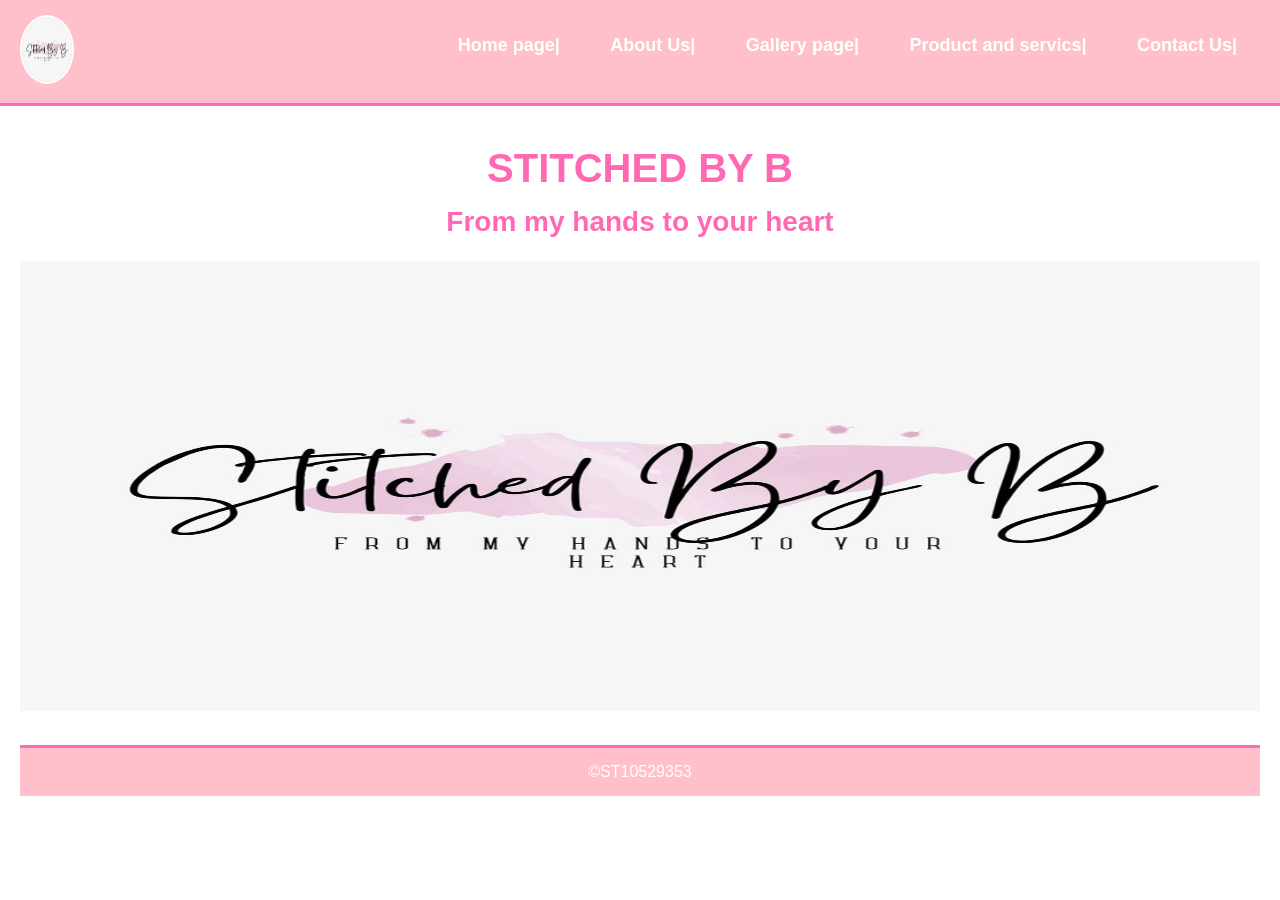
<file: index.html>
<!Doctype html>
<html lang="en">
<head>
    <title>
        home page
    </title>
    <meta name="viewport" content="width=device-width, initial-scale=1.0">
    <link rel="stylesheet" type="text/css" href="style.css">
</head>
<body>
    <header>
        <img src="images1/logo2.jpeg" style="width: 50px; height: 65px" >
        <nav align="right">
            <a href="index.html">Home page|</a>
            <a href="about Us23.html">About Us|</a>    
            <a href="gallerypage23.html">Gallery page|</a>
            <a href="product and service23.html">Product and servics|</a>
            <a href="contact Us23.html">Contact Us|</a> 
        </nav>
    </header>
    <main> 
<h1 align="center"<u>Stitched by B</u></h1>
<h2>From my hands to your heart</h2>        
<img src="images1/logo2.jpeg" style="width: 100%;" height="450"
    </main>   
    <footer>&copy;ST10529353</footer>
     <script src="script.js"></script> 
</body>
</html>
</file>
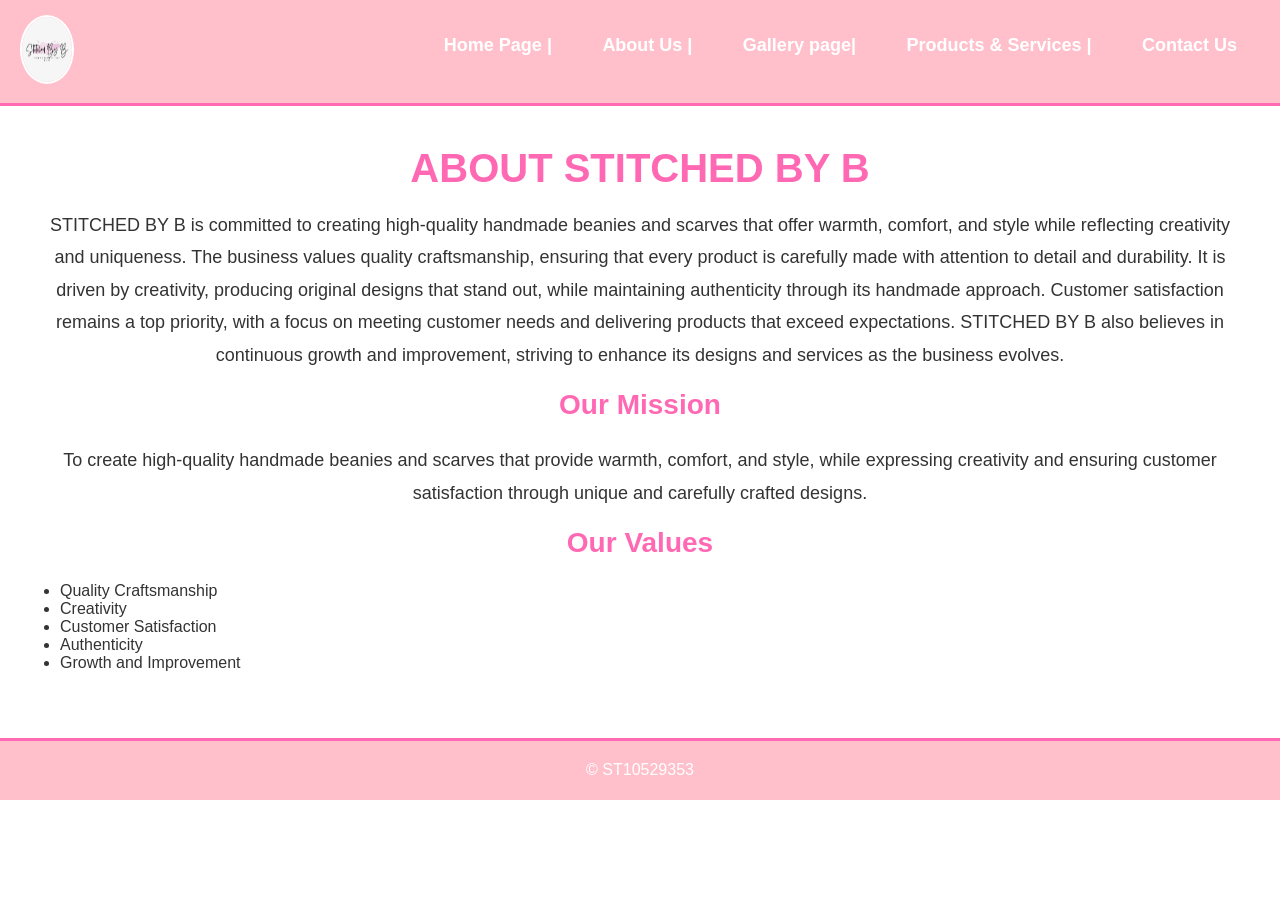
<file: about Us23.html>
<!DOCTYPE html>
<html lang="en">
<head>
    <meta charset="UTF-8">
    <meta name="viewport" content="width=device-width, initial-scale=1.0">
    <title>About Us - STITCHED BY B</title>
    <link rel="stylesheet" href="style.css">
</head>
<body>

    <header>
        <img src="images1/logo2.jpeg" width="50" height="65" alt="STITCHED BY B Logo">
        <nav align="right">
            <a href="homepage23.html">Home Page |</a>
            <a href="about Us23.html">About Us |</a>
            <a href="gallerypage23.html">Gallery page|</a>
            <a href="product and service23.html">Products & Services |</a>
            <a href="contact Us23.html">Contact Us</a>
        </nav>
    </header>

    <main>
        <h1 align="center">About STITCHED BY B</h1>

        <p>
            STITCHED BY B is committed to creating high-quality handmade beanies and scarves that offer warmth, comfort, and style while reflecting creativity and uniqueness. The business values quality craftsmanship, ensuring that every product is carefully made with attention to detail and durability. It is driven by creativity, producing original designs that stand out, while maintaining authenticity through its handmade approach. Customer satisfaction remains a top priority, with a focus on meeting customer needs and delivering products that exceed expectations. STITCHED BY B also believes in continuous growth and improvement, striving to enhance its designs and services as the business evolves.
        </p>

        <h2>Our Mission</h2>
        <p>
            To create high-quality handmade beanies and scarves that provide warmth, comfort, and style, while expressing creativity and ensuring customer satisfaction through unique and carefully crafted designs.
        </p>

        <h2>Our Values</h2>
        <ul>
            <li>Quality Craftsmanship</li>
            <li>Creativity</li>
            <li>Customer Satisfaction</li>
            <li>Authenticity</li>
            <li>Growth and Improvement</li>
        </ul>
    </main>

    <footer>
        <p>&copy; ST10529353</p>
    </footer>

</body>
</html>
</file>
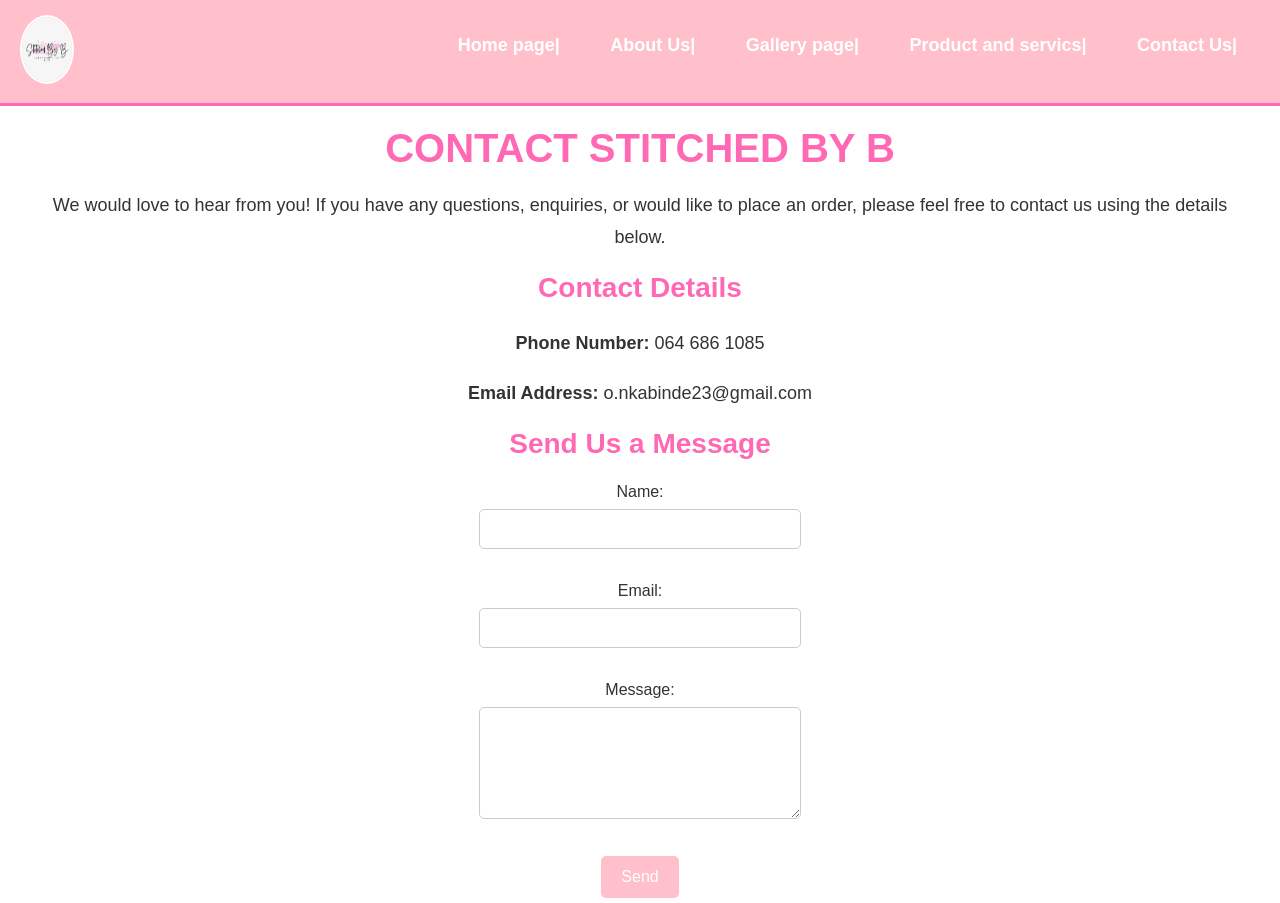
<file: contact Us23.html>
<!DOCTYPE html>
<html>
<head>
    <meta name="viewport" content="width=device-width, initial-scale=1.0">
    <title>Contact Us - STITCHED BY B</title>
    <link rel="stylesheet" type="text/css" href="style.css">
</head>
<body>
    <header>
        <img src="images1/logo2.jpeg" style="width: 50px; height: 65px" >
        <nav align="right">
            <a href="homepage23.html">Home page|</a>
            <a href="about Us23.html">About Us|</a>    
            <a href="gallerypage23.html">Gallery page|</a>
            <a href="product and service23.html">Product and servics|</a>
            <a href="contact Us23.html">Contact Us|</a> 
        </nav>
    </header>

    <h1>Contact STITCHED BY B</h1>

    <p>
        We would love to hear from you! If you have any questions, enquiries, or would like to place an order,
        please feel free to contact us using the details below.
    </p>

    <h2>Contact Details</h2>

    <p><strong>Phone Number:</strong> 064 686 1085</p>
    <p><strong>Email Address:</strong> o.nkabinde23@gmail.com</p>

    <h2>Send Us a Message</h2>

    <form>
        <label>Name:</label><br>
        <input type="text" name="name"><br><br>

        <label>Email:</label><br>
        <input type="email" name="email"><br><br>

        <label>Message:</label><br>
        <textarea name="message" rows="5" cols="30"></textarea><br><br>

        <input type="submit" value="Send">
    </form>

</body>
</html>
</file>
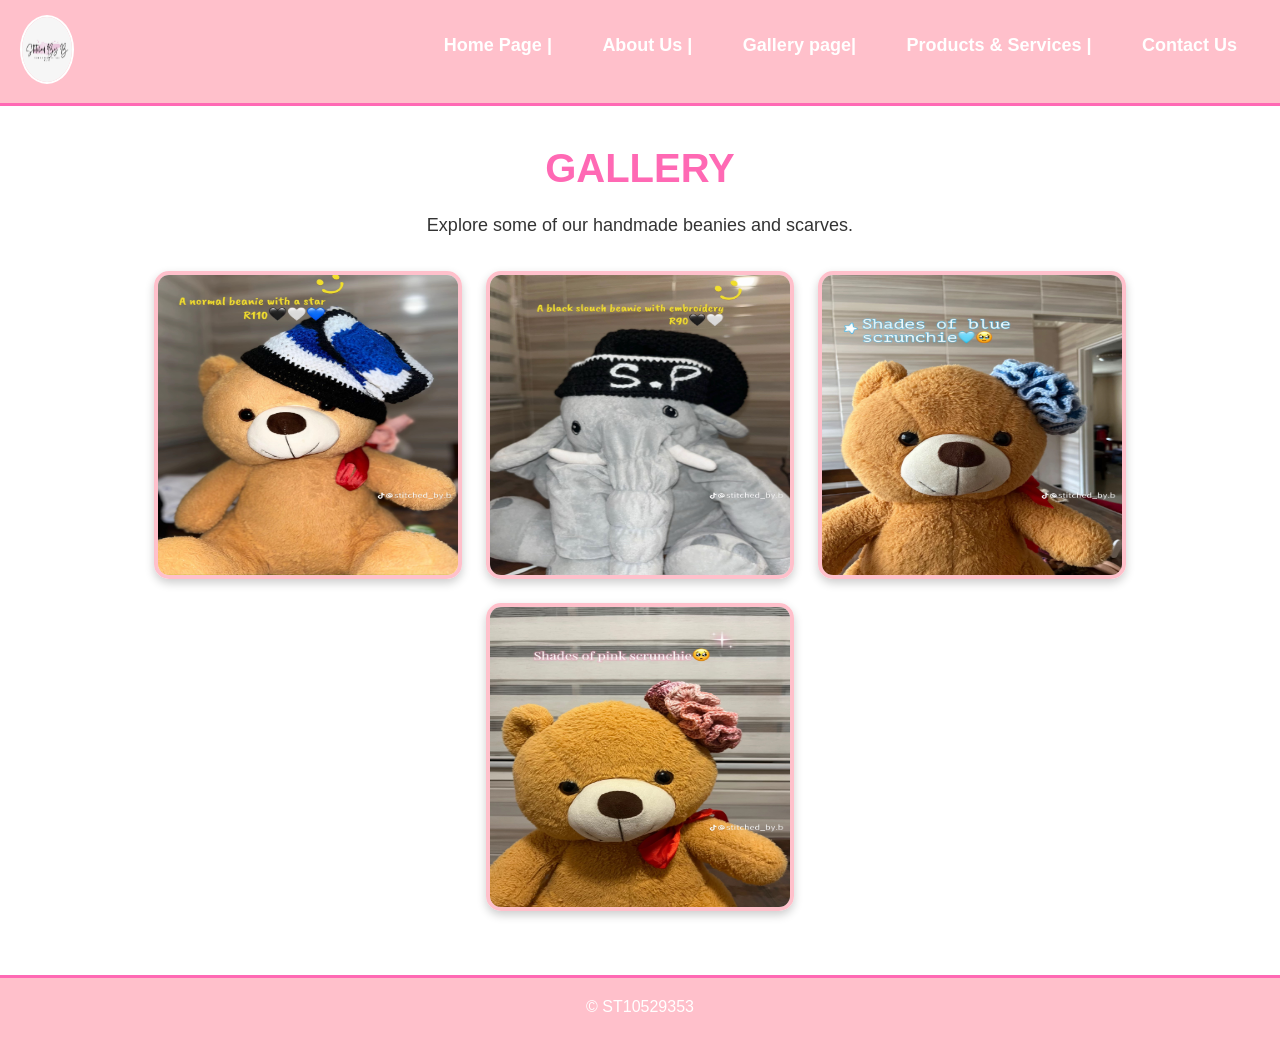
<file: gallerypage23.html>
<!DOCTYPE html>
<html lang="en">
<head>
    <meta charset="UTF-8">
    <meta name="viewport" content="width=device-width, initial-scale=1.0">
    <title>Gallery - STITCHED BY B</title>
    <link rel="stylesheet" href="style.css">
</head>
<body>

    <header>
        <img src="images1/logo2.jpeg" width="50" height="65" alt="STITCHED BY B Logo">
        <nav align="right">
            <a href="homepage23.html">Home Page |</a>
            <a href="about Us23.html">About Us |</a>
            <a href="gallerypage23.html">Gallery page|</a>
            <a href="product and service23.html">Products & Services |</a>
            <a href="contact Us23.html">Contact Us</a>
        </nav>
    </header>

    <main>
        <h1 align="center">Gallery</h1>
        <p align="center">Explore some of our handmade beanies and scarves.</p>

        <div align="center">
            <img src="images1/i1.jpeg" width="300" height="300" alt="Product Image 1" style="margin:10px;">
            <img src="images1/i2.jpeg" width="300" height="300" alt="Product Image 2" style="margin:10px;">
            <img src="images1/i5.jpeg" width="300" height="300" alt="Product Image 3" style="margin:10px;">
            <img src="images1/i4.jpeg" width="300" height="300" alt="Product Image 4" style="margin:10px;">
        </div>
    </main>

    <footer>
        <p>&copy; ST10529353</p>
    </footer>

</body>
</html>
</file>
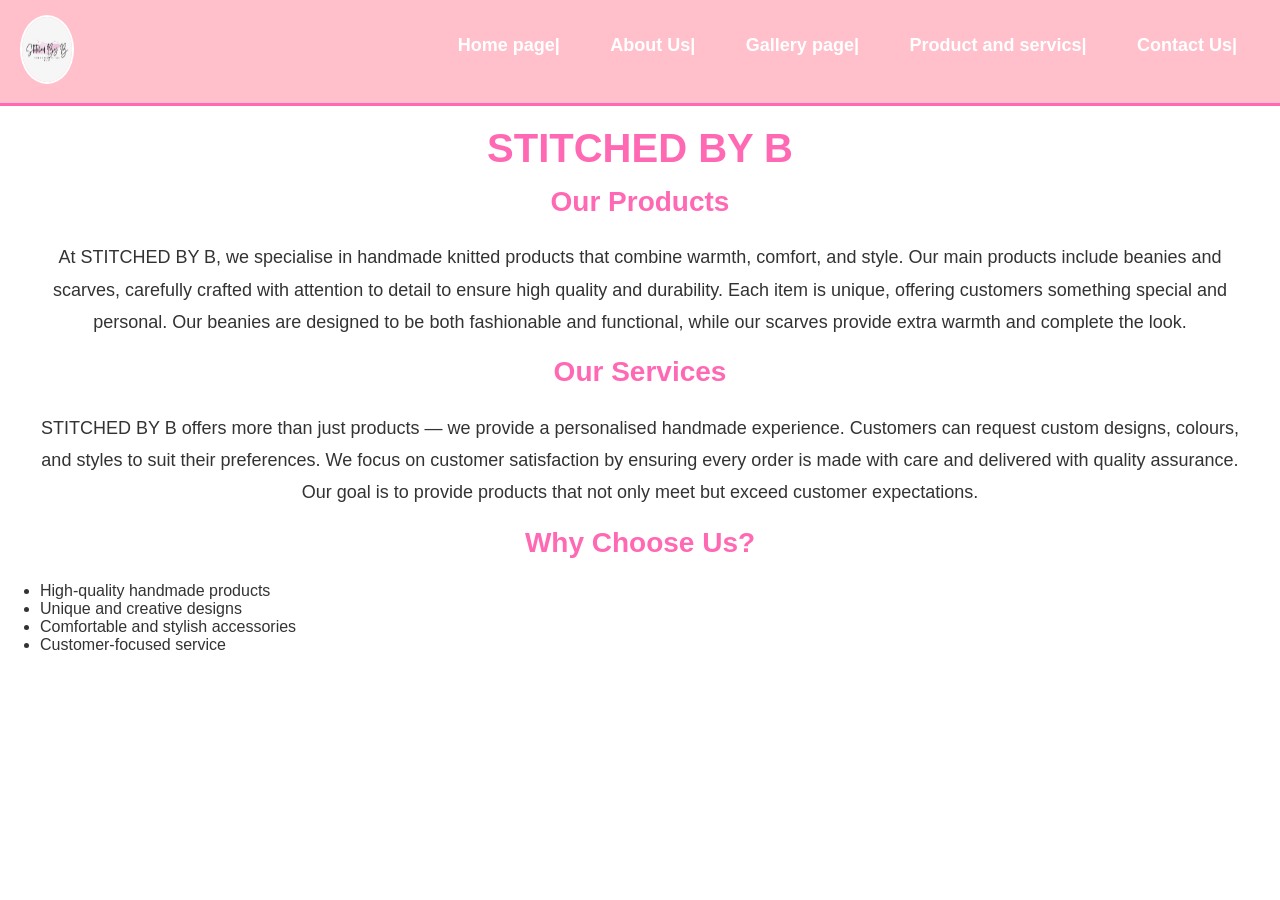
<file: product and service23.html>
<!DOCTYPE html>
<html>
<head>
    <meta name="viewport" content="width=device-width, initial-scale=1.0">
    <title>Products & Services - STITCHED BY B</title>
    <link rel="stylesheet" href="style.css">
</head>
<body>
    <header>
        <img src="images1/logo2.jpeg" style="width: 50px; height: 65px" >
        <nav align="right">
            <a href="homepage23.html">Home page|</a>
            <a href="about Us23.html">About Us|</a>    
            <a href="gallerypage23.html">Gallery page|</a>
            <a href="product and service23.html">Product and servics|</a>
            <a href="contact Us23.html">Contact Us|</a> 
        </nav>
    </header>

    <h1>STITCHED BY B</h1>

    <h2>Our Products</h2>
    <p>
        At STITCHED BY B, we specialise in handmade knitted products that combine warmth, comfort, and style.
        Our main products include beanies and scarves, carefully crafted with attention to detail to ensure
        high quality and durability. Each item is unique, offering customers something special and personal.
        Our beanies are designed to be both fashionable and functional, while our scarves provide extra warmth
        and complete the look.
    </p>

    <h2>Our Services</h2>
    <p>
        STITCHED BY B offers more than just products — we provide a personalised handmade experience.
        Customers can request custom designs, colours, and styles to suit their preferences.
        We focus on customer satisfaction by ensuring every order is made with care and delivered
        with quality assurance. Our goal is to provide products that not only meet but exceed
        customer expectations.
    </p>

    <h2>Why Choose Us?</h2>
    <ul>
        <li>High-quality handmade products</li>
        <li>Unique and creative designs</li>
        <li>Comfortable and stylish accessories</li>
        <li>Customer-focused service</li>
    </ul>

</body>
</html>
</file>
<file: style.css>
/* =========================
   STITCHED BY B WEBSITE CSS
   ========================= */

/* Body Styling */
body{
    background-color: white;
    font-family: Arial, Helvetica, sans-serif;
    margin: 0;
    padding: 0;
    color: #333333;
}

/* =========================
   HEADER SECTION
   ========================= */

header{
    background-color: pink;
    padding-top: 15px;
    padding-bottom: 15px;
    padding-left: 20px;
    padding-right: 20px;
    border-bottom: 3px solid #ff69b4;
}

/* Logo Styling */
header img{
    border-radius: 50%;
    border: 2px solid white;
}

/* =========================
   NAVIGATION BAR
   ========================= */

nav{
    float: right;
    margin-top: 20px;
}

/* Navigation Links */
nav a{
    text-decoration: none;
    color: white;
    font-size: 18px;
    font-weight: bold;
    margin-left: 15px;
    margin-right: 15px;
    padding: 8px;
    transition: 0.3s;
}

/* Hover Effect */
nav a:hover{
    background-color: white;
    color: #ff69b4;
    border-radius: 5px;
}

/* =========================
   MAIN CONTENT
   ========================= */

main{
    padding: 20px;
}

/* Main Heading */
h1{
    text-align: center;
    color: #ff69b4;
    font-size: 40px;
    margin-top: 20px;
    margin-bottom: 10px;
    text-transform: uppercase;
}

/* Secondary Heading */
h2{
    text-align: center;
    color: #ff69b4;
    font-size: 28px;
    margin-top: 15px;
}

/* Paragraph Styling */
p{
    text-align: center;
    font-size: 18px;
    line-height: 1.8;
    margin-left: 30px;
    margin-right: 30px;
}

/* =========================
   GALLERY SECTION
   ========================= */

/* Gallery Container */
div{
    text-align: center;
    margin-top: 20px;
}

/* Gallery Images */
div img{
    width: 300px;
    height: 300px;
    margin: 15px;
    border: 4px solid pink;
    border-radius: 15px;
    box-shadow: 0px 4px 10px rgba(0,0,0,0.2);
    transition: transform 0.4s;
}

/* Image Hover Effect */
div img:hover{
    transform: scale(1.05);
    border-color: #ff69b4;
}

/* =========================
   BUTTONS
   ========================= */

button{
    background-color: pink;
    color: white;
    border: none;
    padding: 12px 20px;
    font-size: 16px;
    border-radius: 5px;
    cursor: pointer;
}

button:hover{
    background-color: #ff69b4;
}

/* =========================
   FORMS
   ========================= */

form{
    margin-top: 20px;
    text-align: center;
}

/* Input Fields */
input[type="text"],
input[type="email"],
textarea{
    width: 300px;
    padding: 10px;
    margin-top: 8px;
    margin-bottom: 15px;
    border: 1px solid #cccccc;
    border-radius: 5px;
    font-size: 16px;
}

/* Submit Button */
input[type="submit"]{
    background-color: pink;
    color: white;
    border: none;
    padding: 12px 20px;
    font-size: 16px;
    border-radius: 5px;
    cursor: pointer;
}

/* Submit Hover */
input[type="submit"]:hover{
    background-color: #ff69b4;
}

/* =========================
   FOOTER SECTION
   ========================= */

footer{
    background-color: pink;
    color: white;
    text-align: center;
    padding-top: 15px;
    padding-bottom: 15px;
    margin-top: 30px;
    border-top: 3px solid #ff69b4;
    clear: both;
}

/* Footer Text */
footer p{
    margin: 0;
    font-size: 16px;
}
</file>
